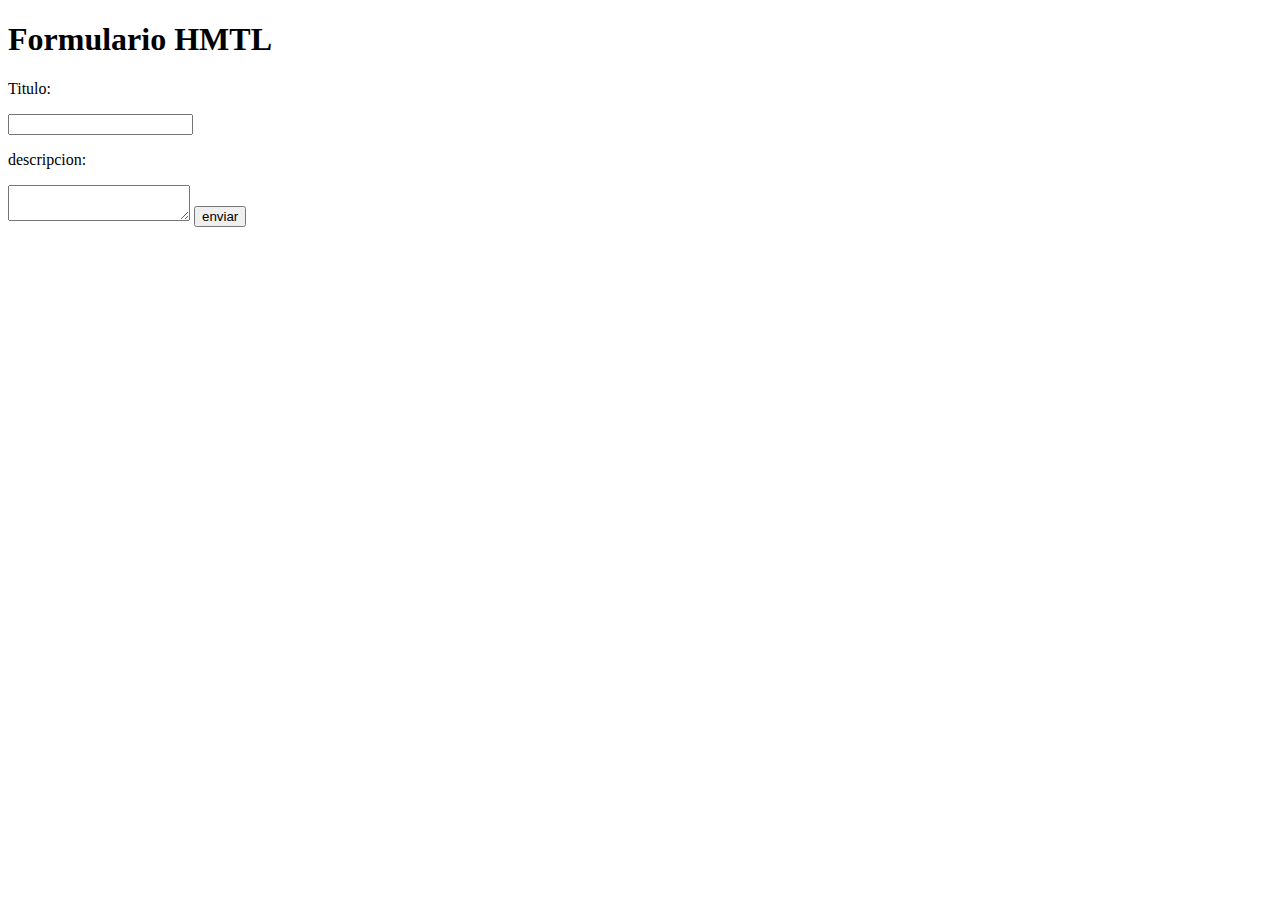
<file: 15-formularios/formulario.html>
<!DOCTYPE html>
<html lang="en">
<head>
    <meta charset="UTF-8">
    <meta http-equiv="X-UA-Compatible" content="IE=edge">
    <meta name="viewport" content="width=device-width, initial-scale=1.0">
    <title>Formulario</title>
</head>
<body>
    <h1>Formulario HMTL</h1>
    <form action="guardar.php" method="POST">
        <p>Titulo:</p>
        <input type="text" name="titulo" />
        <p>descripcion:</p>
        <textarea name="descripcion"></textarea>

        <input type="submit" value="enviar">
    </form>
</body>
</html>
</file>
